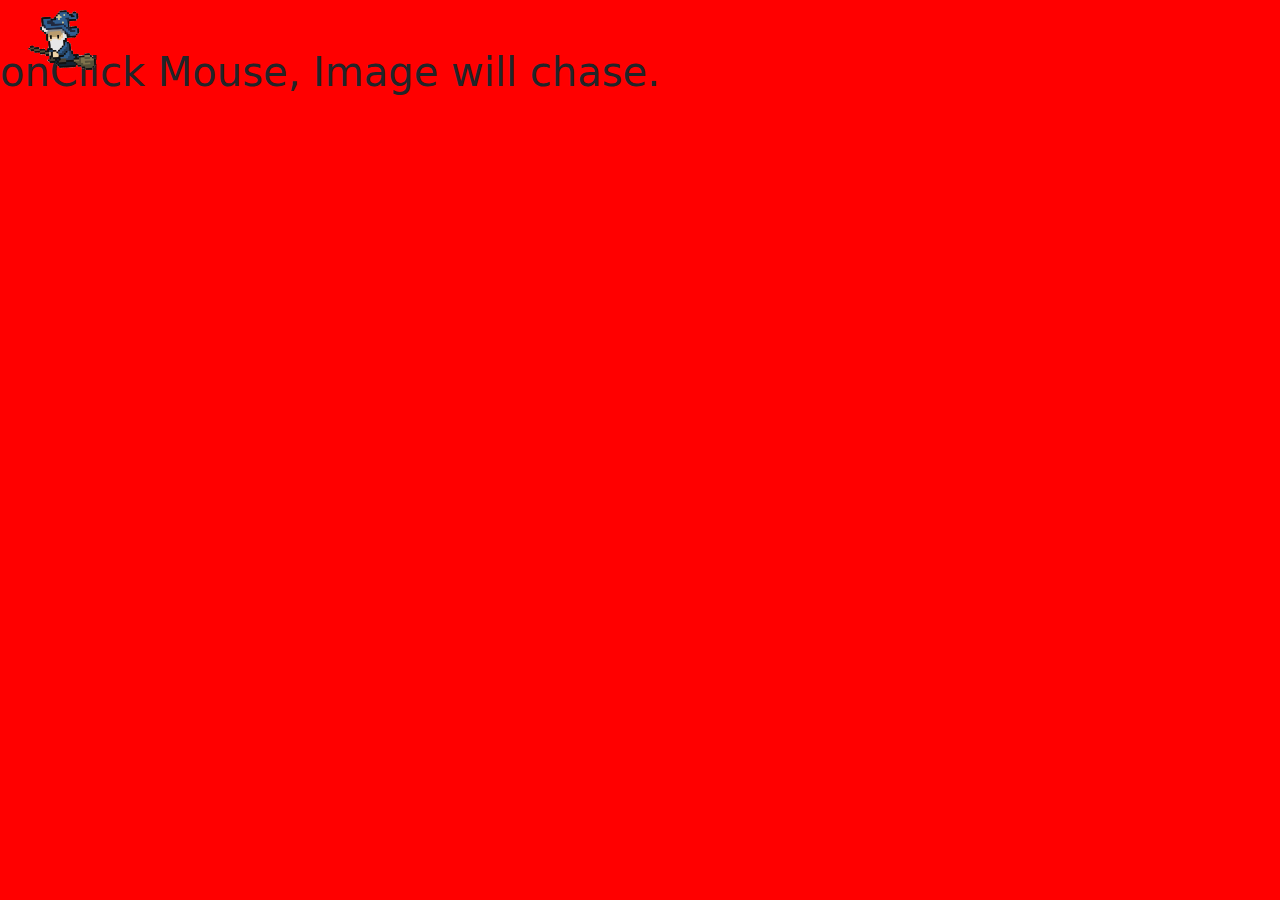
<file: js-projects/cursor-pointer-chase/index.html>
<!doctype html>
<html lang="en">
    <head>
        <meta charset="utf-8">
        <meta name="viewport" content="width=device-width, initial-scale=1">
        <meta name="description" content="">
        <title>Blank Template</title>        
        <link rel="stylesheet" href="https://cdnjs.cloudflare.com/ajax/libs/bootstrap/5.3.2/css/bootstrap.min.css"  /> 
        <link rel="stylesheet" href="https://cdnjs.cloudflare.com/ajax/libs/OwlCarousel2/2.3.4/assets/owl.carousel.min.css" />
        <link rel="stylesheet" href="https://cdnjs.cloudflare.com/ajax/libs/OwlCarousel2/2.3.4/assets/owl.theme.default.min.css" />
        <link rel="stylesheet" href="./css/custom.css">
    </head>
    <body style="background-color: red;">
        <h1 class="mt-5">onClick Mouse, Image will chase.</h1>
        <img class="mainobject" src="./images/main.gif" width="100px" alt="">

        <script src="https://cdnjs.cloudflare.com/ajax/libs/jquery/3.7.1/jquery.min.js"></script>
        <script src="https://cdnjs.cloudflare.com/ajax/libs/OwlCarousel2/2.3.4/owl.carousel.min.js"></script>
        <script src="https://cdnjs.cloudflare.com/ajax/libs/bootstrap/5.3.2/js/bootstrap.min.js"></script>
        <script src="./script/custom.js"></script>    
    </body>
    
</html>
</file>
<file: js-projects/cursor-pointer-chase/css/custom.css>
.mainobject {
    position: absolute;
    top: 0;
    left: 0;
    transition: all ease 3s;
}
</file>
